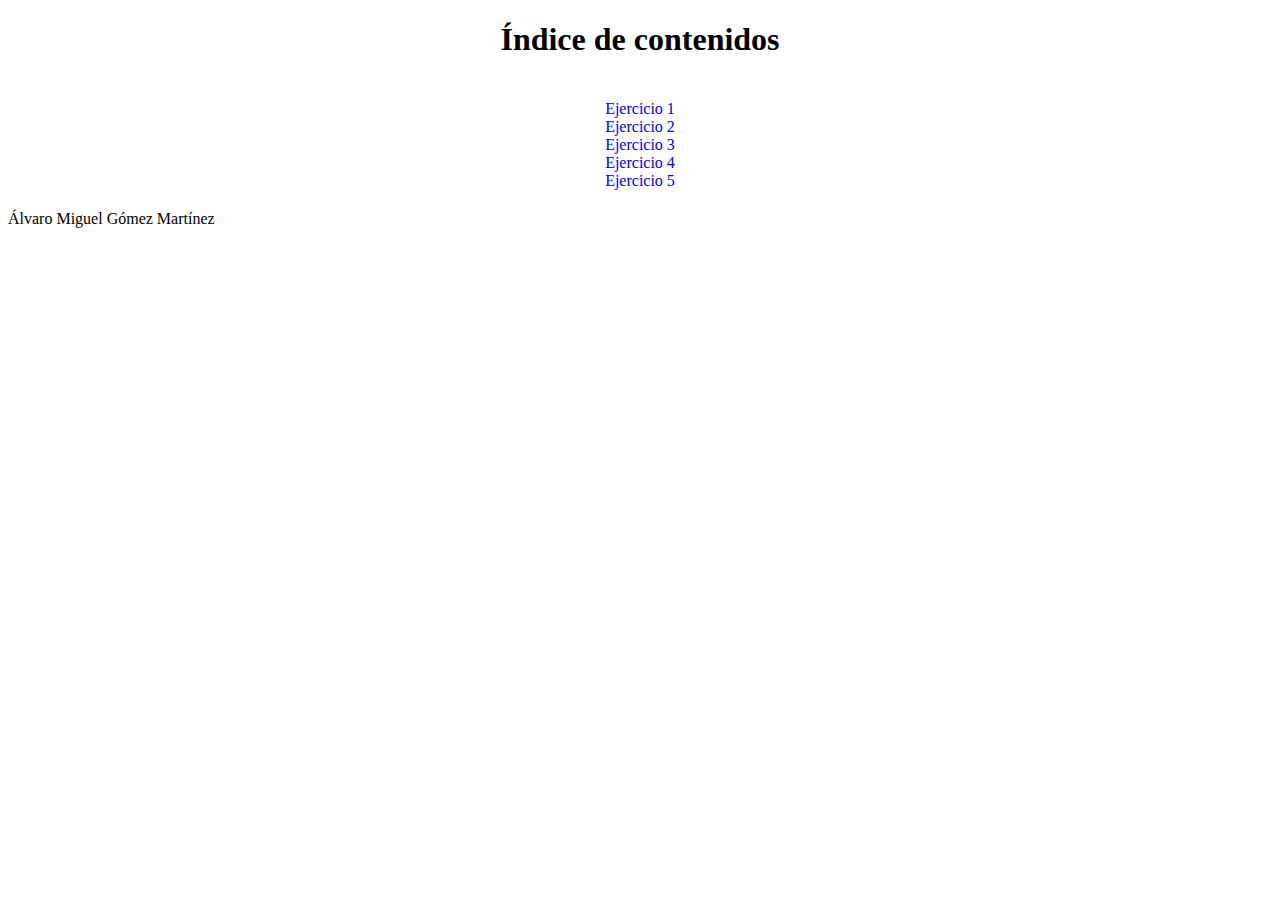
<file: index.html>
<!DOCTYPE html>
<html xmlns='http://www.w3.org/1999/xhtml' lang='es'>
  <head>
    <meta charset='utf-8' />
    <title>Ejercicio 1.1</title>
    <link rel="stylesheet" href="general.css">
  </head>

  <body>
<h1>Índice de contenidos</h1>
<div id="contenido">
<a href="Ej1">Ejercicio 1</a><br>
<a href="Ej2">Ejercicio 2</a><br>
<a href="Ej3">Ejercicio 3</a><br>
<a href="Ej4">Ejercicio 4</a><br>
<a href="Ej5">Ejercicio 5</a><br>
</div>
<footer>Álvaro Miguel Gómez Martínez</footer>
</body>

</html>
</file>
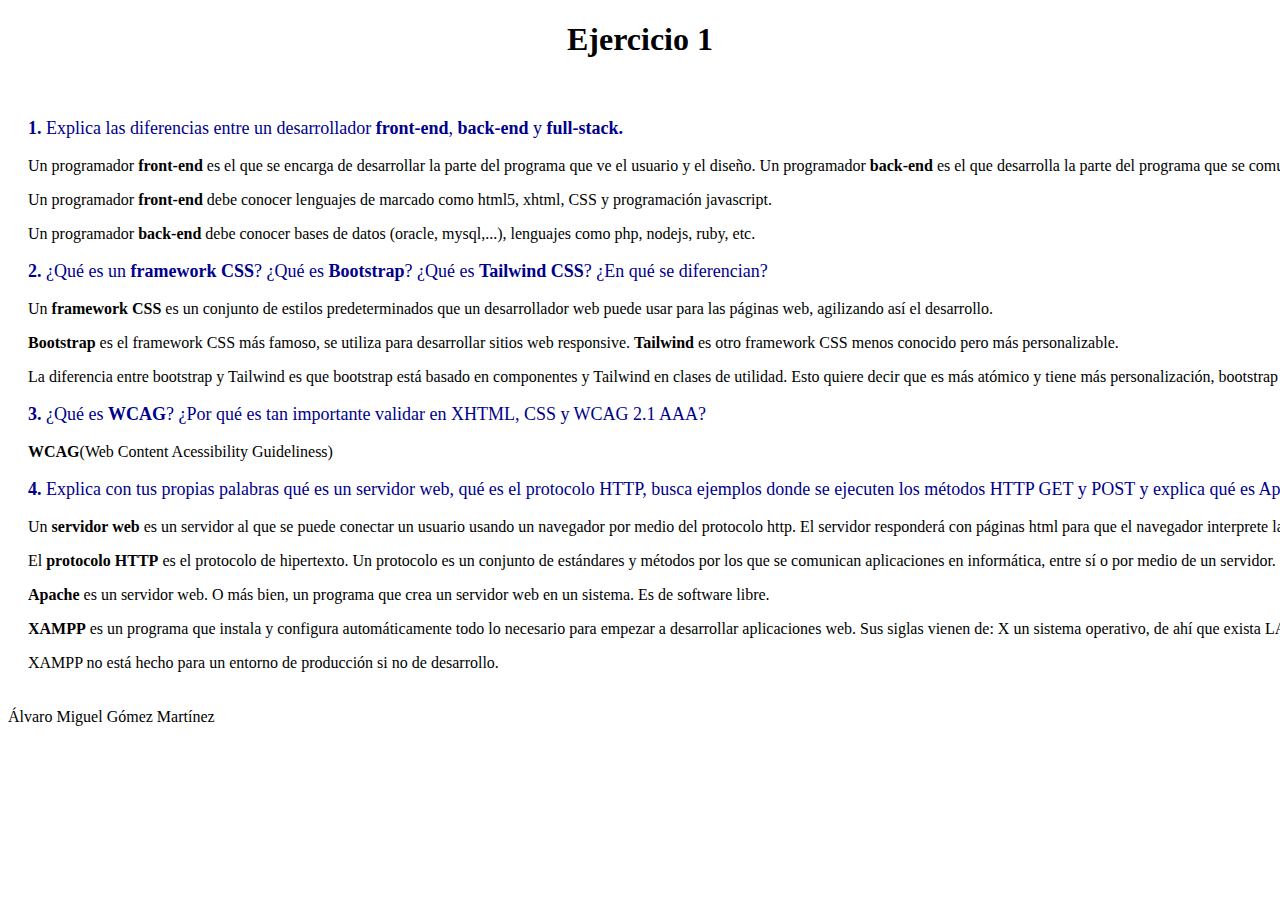
<file: Ej1/index.html>
<!DOCTYPE html>
<html xmlns='http://www.w3.org/1999/xhtml' lang='es'>
  <head>
    <meta charset='utf-8' />
    <title>Ejercicio 1.1</title>
    <link rel="stylesheet" href="../general.css">
  </head>

  <body>
    <h1>Ejercicio 1</h1>
    <div id="contenido">
      <p class="preguntas"><strong>1.</strong> Explica las diferencias entre un desarrollador <strong>front-end</strong>, <strong>back-end</strong> y <strong>full-stack.</strong></p>
      <p class="respuestas">Un programador <strong>front-end</strong> es el que se encarga de desarrollar la parte del programa que ve el usuario y el diseño. Un programador <strong>back-end</strong> es el que desarrolla la parte del programa que se comunica con la base de datos y que se ejecuta en el mismo servidor. El programador <strong>full-stack</strong> es el que se encarga de ambas partes.</p>
      <p class="respuestas">Un programador <strong>front-end</strong> debe conocer lenguajes de marcado como html5, xhtml, CSS y programación javascript.</p>
      <p class="respuestas">Un programador <strong>back-end</strong> debe conocer bases de datos (oracle, mysql,...), lenguajes como php, nodejs, ruby, etc. </p>
      <p class="preguntas"><strong>2.</strong> ¿Qué es un <strong>framework CSS</strong>? ¿Qué es <strong>Bootstrap</strong>? ¿Qué es <strong>Tailwind CSS</strong>? ¿En qué se diferencian?</p>
      <p class="respuestas">Un <strong>framework CSS</strong> es un conjunto de estilos predeterminados que un desarrollador web puede usar para las páginas web, agilizando así el desarrollo.</p>
      <p class="respuestas"><strong>Bootstrap</strong> es el framework CSS más famoso, se utiliza para desarrollar sitios web responsive. <strong>Tailwind</strong> es otro framework CSS menos conocido pero más personalizable.</p>
      <p class="respuestas">La diferencia entre bootstrap y Tailwind es que bootstrap está basado en componentes y Tailwind en clases de utilidad. Esto quiere decir que es más atómico y tiene más personalización, bootstrap tiene unas clases genéricas predefinidas de cada cosa pero tailwind ofrece muchas clases de cada pequeña cosa que se puede modificar en el estilo de una página para que el desarrollador las junte. Al final tailwind CSS es más parecido a desarrollar en CSS puro que bootstrap. Además, una ventaja que tiene tailwind es que ocupa mucho menos que bootstrap, ya que no carga con mucho código de estilo que al final no se utiliza.</p>
      <p class="preguntas"><strong>3.</strong> ¿Qué es <strong>WCAG</strong>? ¿Por qué es tan importante validar en XHTML, CSS y WCAG 2.1 AAA?</p>
      <p class="respuestas"><strong>WCAG</strong>(Web Content Acessibility Guideliness) </p>
      <p class="preguntas"><strong>4.</strong> Explica con tus propias palabras qué es un servidor web, qué es el protocolo HTTP, busca ejemplos donde se ejecuten los métodos HTTP GET y POST y explica qué es Apache y qué es XAMPP.</p>
      <p class="respuestas">Un <strong>servidor web</strong> es un servidor al que se puede conectar un usuario usando un navegador por medio del protocolo http. El servidor responderá con páginas html para que el navegador interprete las etiquetas y muestre el contenido al usuario.</p>
      <p class="respuestas">El <strong>protocolo HTTP</strong> es el protocolo de hipertexto. Un protocolo es un conjunto de estándares y métodos por los que se comunican aplicaciones en informática, entre sí o por medio de un servidor. En concreto el protocolo de hipertexto lo ofrece un servidor web, hechos normalmente con apache o nginx y al que se accede por medio de un navegador. Este responde con etiquetas que el navegador interpreta.</p>
      <p class="respuestas"><strong>Apache</strong> es un servidor web. O más bien, un programa que crea un servidor web en un sistema. Es de software libre.</p>
      <p class="respuestas"><strong>XAMPP</strong> es un programa que instala y configura automáticamente todo lo necesario para empezar a desarrollar aplicaciones web. Sus siglas vienen de: X un sistema operativo, de ahí que exista LAMPP y WAMPP (GNU/<strong>L</strong>inux y <strong>W</strong>indows), A de apache, M de mysql o mariadb, P de php y la otra P de perl.</p>
      <p class="respuestas">XAMPP no está hecho para un entorno de producción si no de desarrollo.</p>
    </div>
    <footer>Álvaro Miguel Gómez Martínez</footer>
  </body>
</html>
</file>
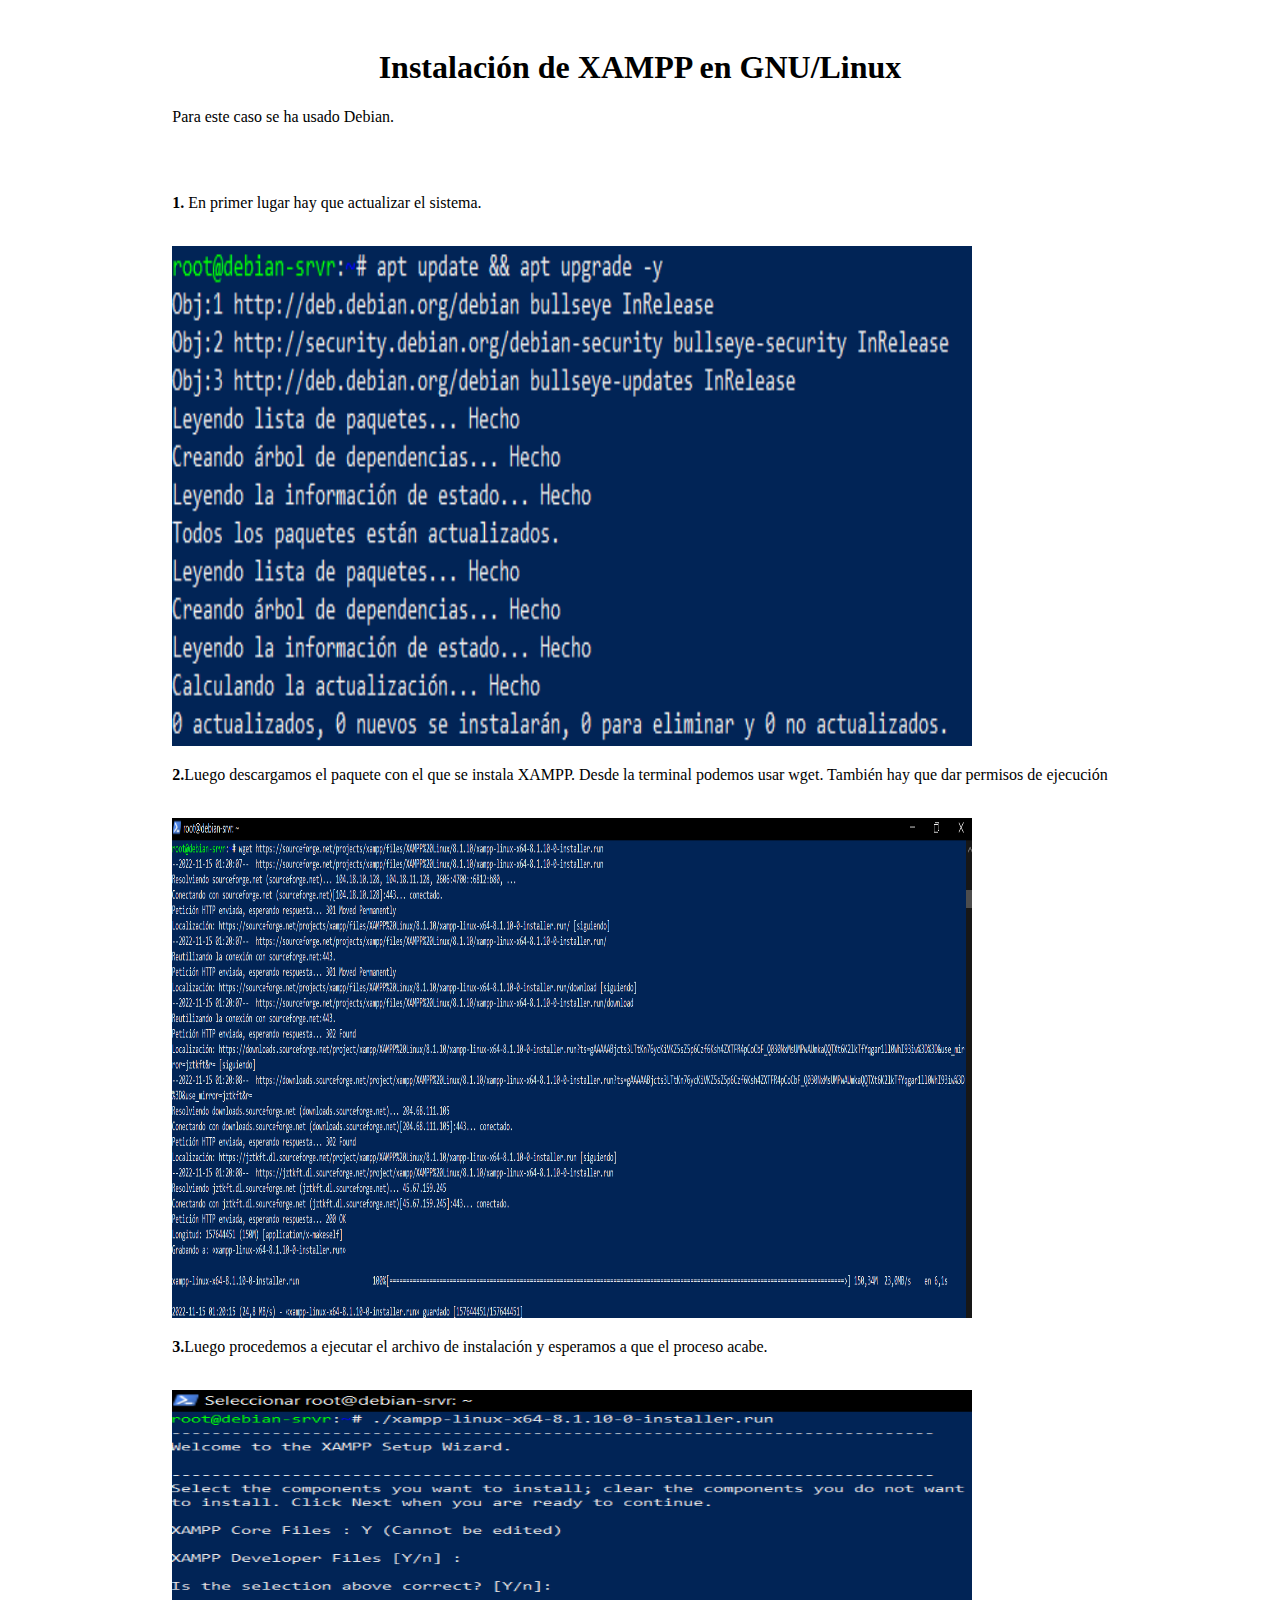
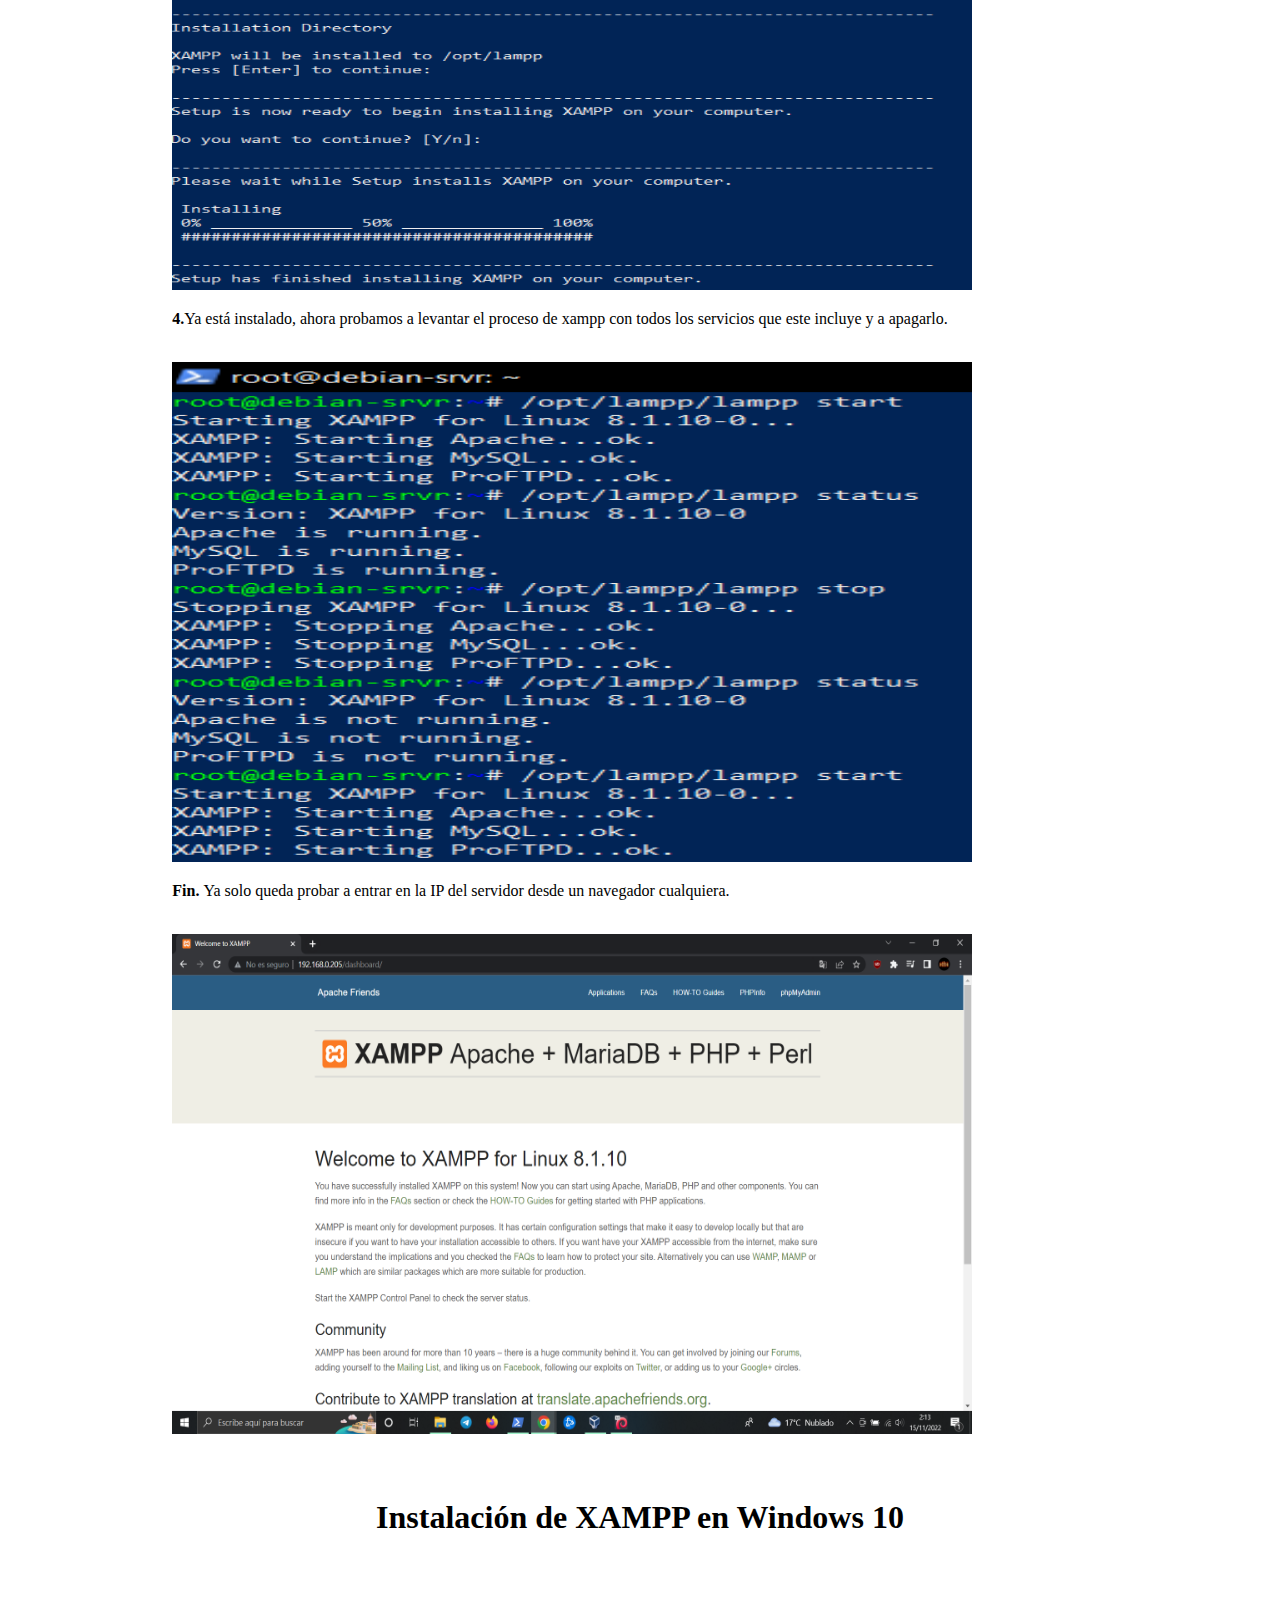
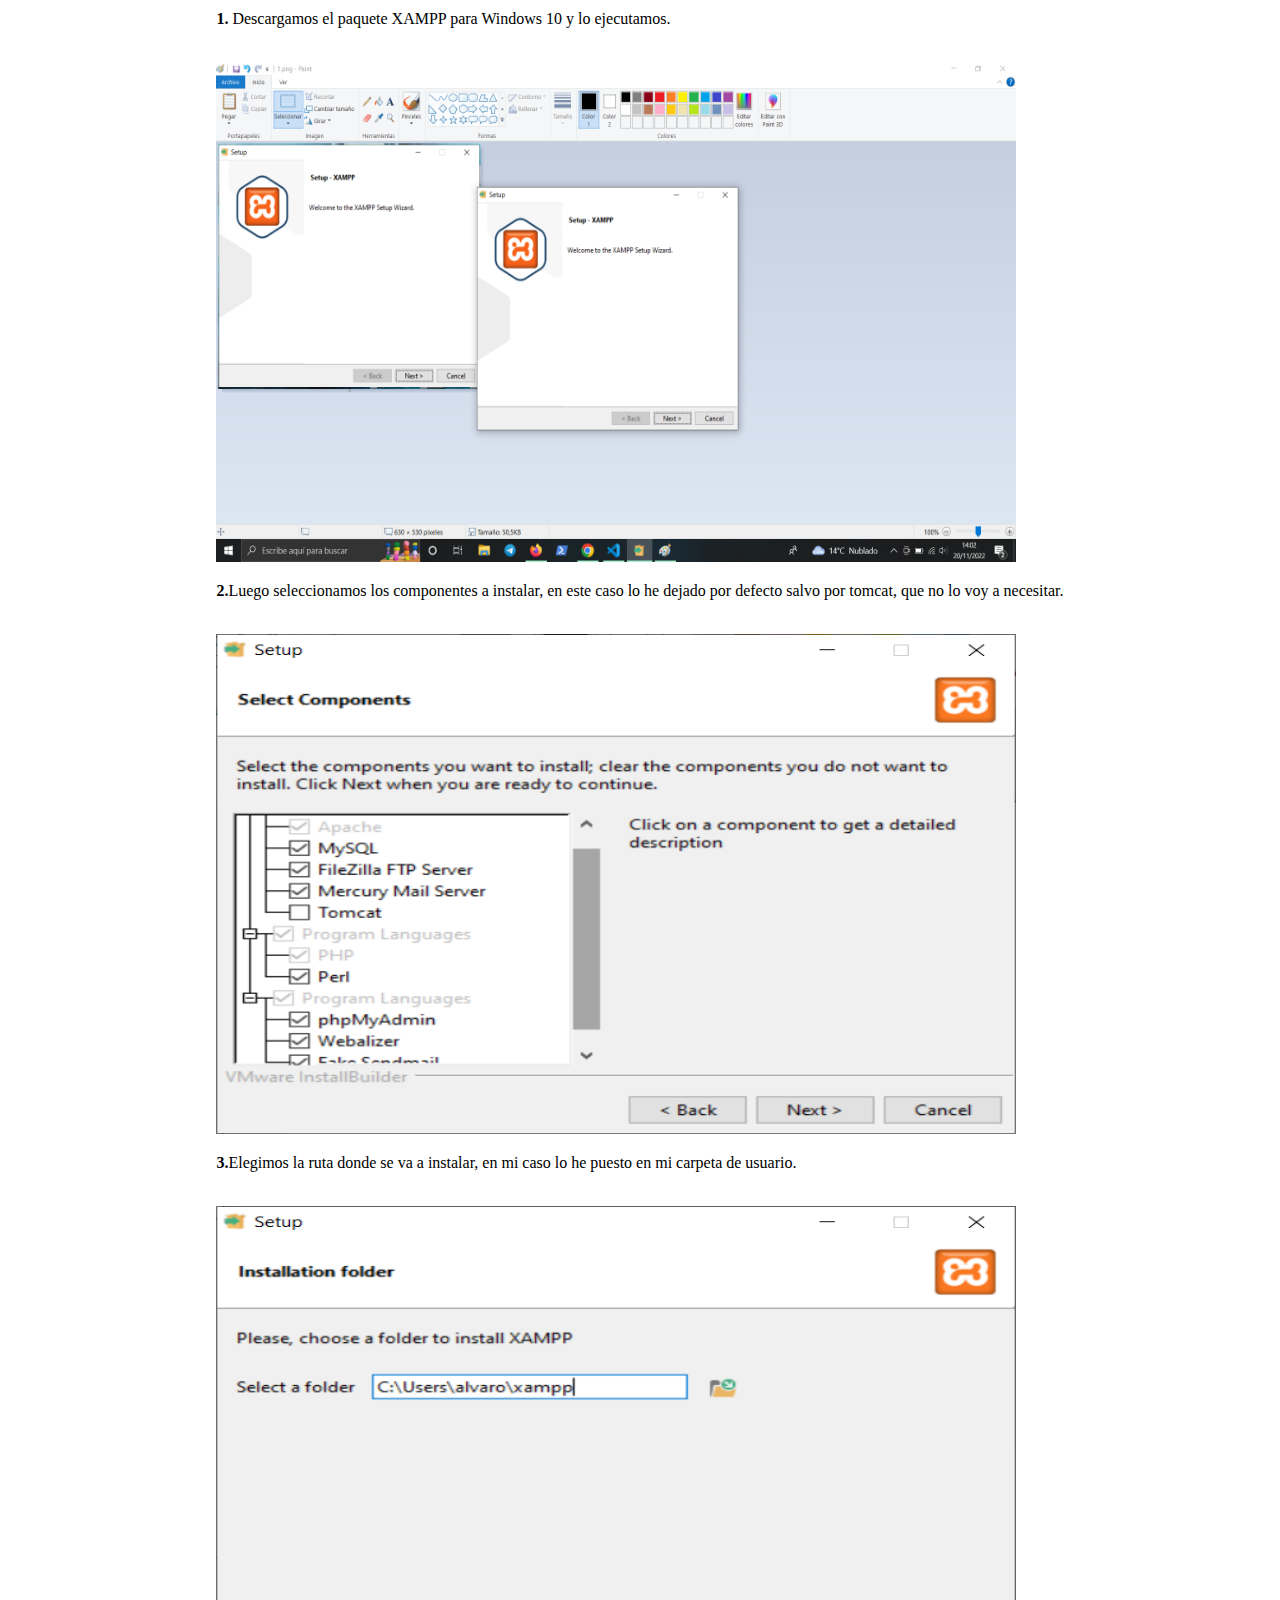
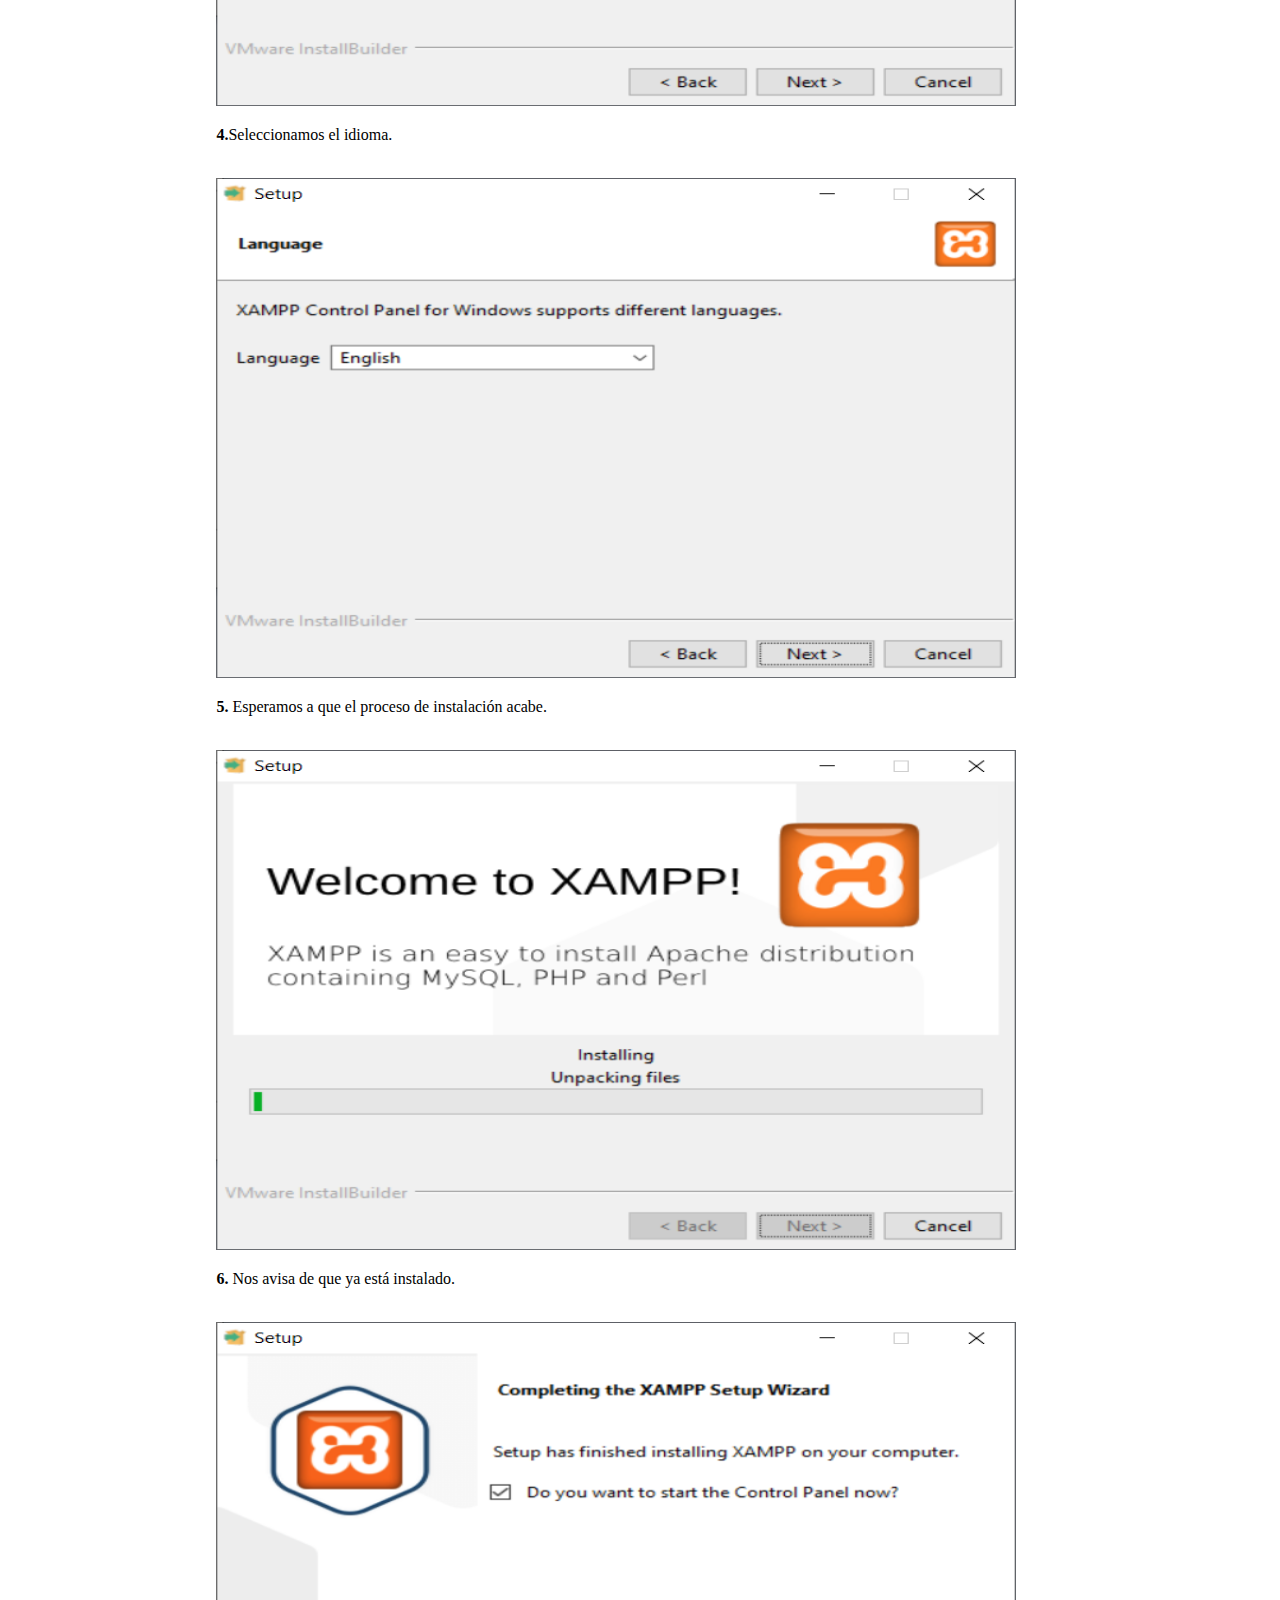
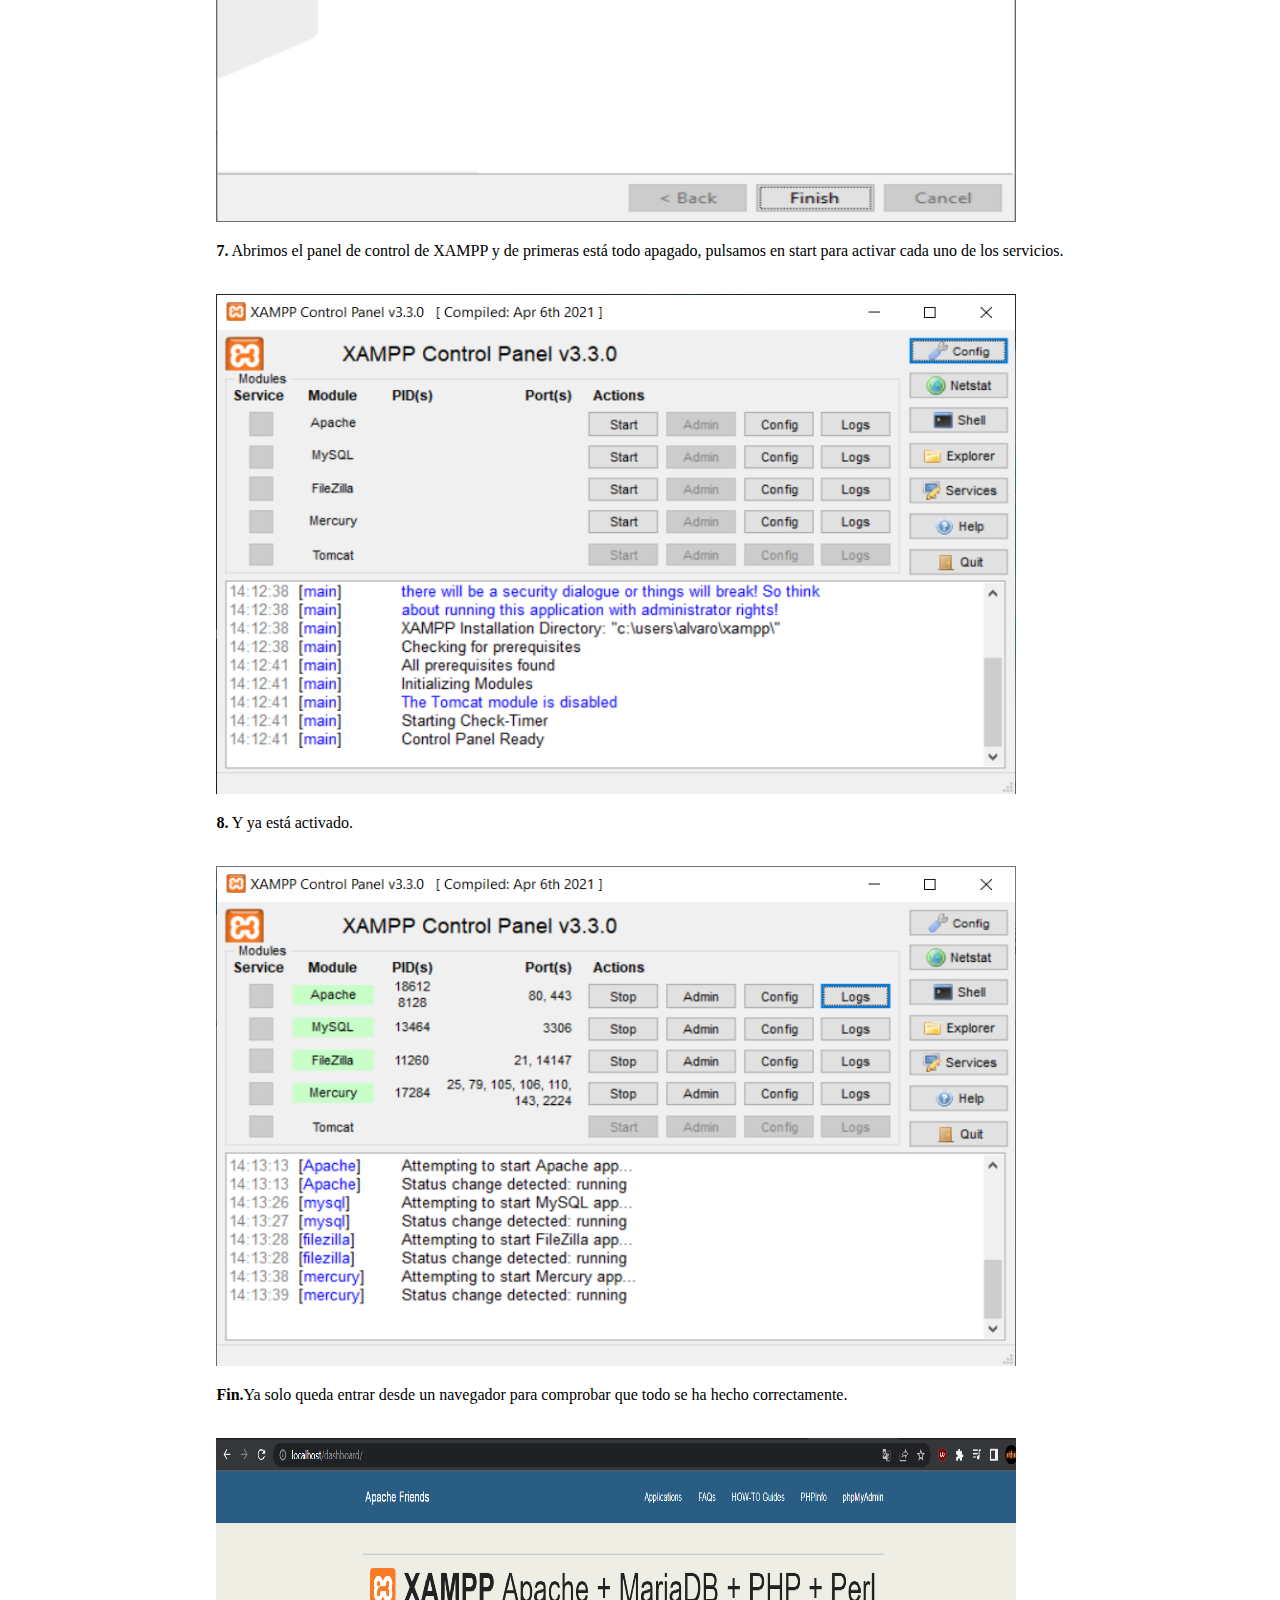
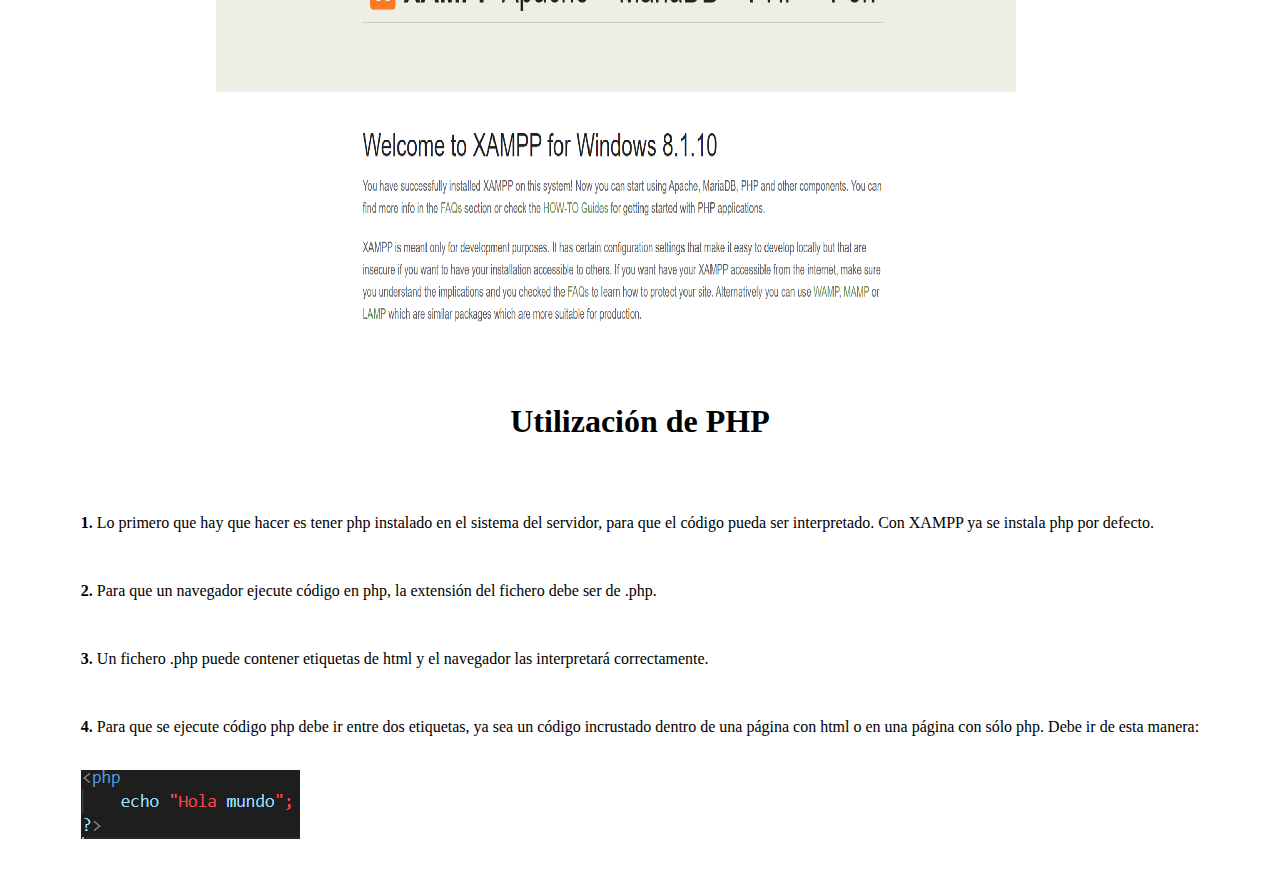
<file: Ej2/index.html>
<!DOCTYPE html>
<html xmlns='http://www.w3.org/1999/xhtml' lang='es'>
  <head>
    <meta charset='utf-8' />
    <title>Ejercicio 1.1</title>
    <link rel="stylesheet" href="../general.css">
  </head>

  <body>
    <div id="contenido">
        <h1>Instalación de XAMPP en GNU/Linux</h1>
        <p>Para este caso se ha usado Debian.</p>
        <br>
        <br>
        <p><strong>1.</strong> En primer lugar hay que actualizar el sistema.</p><br>
        <img src="../imagenes/linux/3.png" alt="actualización del sistema" height="500px" width="800px"><br>
        <p><strong>2.</strong>Luego descargamos el paquete con el que se instala XAMPP. Desde la terminal podemos usar wget. También hay que dar permisos de ejecución</p><br>
        <img src="../imagenes/linux/4.png" alt="descarga del paquete con wget" height="500px" width="800px"><br>
        <p><strong>3.</strong>Luego procedemos a ejecutar el archivo de instalación y esperamos a que el proceso acabe.</p><br>
        <img src="../imagenes/linux/5.png" alt="ejecución del paquete xampp" height="500px" width="800px"><br>
        <p><strong>4.</strong>Ya está instalado, ahora probamos a levantar el proceso de xampp con todos los servicios que este incluye y a apagarlo.</p><br>
        <img src="../imagenes/linux/6.png" alt="probamos start, status y stop con el proceso de xampp" height="500px" width="800px"><br>
        <p><strong>Fin. </strong> Ya solo queda probar a entrar en la IP del servidor desde un navegador cualquiera.</p><br>
        <img src="../imagenes/linux/8.png" alt="visualizando la página desde un navegador" height="500px" width="800px"><br>
    </div>
    <div id="contenido">
        <h1>Instalación de XAMPP en Windows 10</h1>
        <br>
        <br>
        <p><strong>1.</strong> Descargamos el paquete XAMPP para Windows 10 y lo ejecutamos.</p><br>
        <img src="../imagenes/windows/1.png" alt="primera pantalla de instalación de xampp" height="500px" width="800px"><br>
        <p><strong>2.</strong>Luego seleccionamos los componentes a instalar, en este caso lo he dejado por defecto salvo por tomcat, que no lo voy a necesitar.</p><br>
        <img src="../imagenes/windows/2.png" alt="selección de componentes a instalar" height="500px" width="800px"><br>
        <p><strong>3.</strong>Elegimos la ruta donde se va a instalar, en mi caso lo he puesto en mi carpeta de usuario.</p><br>
        <img src="../imagenes/windows/3.png" alt="ruta de instalación" height="500px" width="800px"><br>
        <p><strong>4.</strong>Seleccionamos el idioma.</p><br>
        <img src="../imagenes/windows/4.png" alt="selección de idioma" height="500px" width="800px"><br>
        <p><strong>5.</strong> Esperamos a que el proceso de instalación acabe.</p><br>
        <img src="../imagenes/windows/5.png" alt="barra de proceso de instalación" height="500px" width="800px"><br>
        <p><strong>6.</strong> Nos avisa de que ya está instalado.</p><br>
        <img src="../imagenes/windows/6.png" alt="pantalla de aviso de que se ha terminado la instalación" height="500px" width="800px"><br>
        <p><strong>7.</strong> Abrimos el panel de control de XAMPP y de primeras está todo apagado, pulsamos en start para activar cada uno de los servicios.</p><br>
        <img src="../imagenes/windows/7.png" alt="panel de control de xampp, todos los servicios apagados" height="500px" width="800px"><br>
        <p><strong>8.</strong> Y ya está activado.</p><br>
        <img src="../imagenes/windows/8.png" alt="panel de control de xampp, todos los servicios funcionando" height="500px" width="800px"><br>
        <p><strong>Fin.</strong>Ya solo queda entrar desde un navegador para comprobar que todo se ha hecho correctamente.</p><br>
        <img src="../imagenes/windows/9.png" alt="visualizando la página desde un navegador" height="500px" width="800px"><br>
    </div>
    <div id="contenido">
        <h1>Utilización de PHP</h1>
        <br>
        <br>
        <p><strong>1.</strong> Lo primero que hay que hacer es tener php instalado en el sistema del servidor, para que el código pueda ser interpretado. Con XAMPP ya se instala php por defecto.</p><br>
        <p><strong>2.</strong> Para que un navegador ejecute código en php, la extensión del fichero debe ser de .php.</p><br>
        <p><strong>3.</strong> Un fichero .php puede contener etiquetas de html y el navegador las interpretará correctamente.</p><br>
        <p><strong>4.</strong> Para que se ejecute código php debe ir entre dos etiquetas, ya sea un código incrustado dentro de una página con html o en una página con sólo php. Debe ir de esta manera:</p><br>
        <img src="../imagenes/php.png" alt="selección de componentes a instalar"><br>
    </div>
  </body>
  </html>
</file>
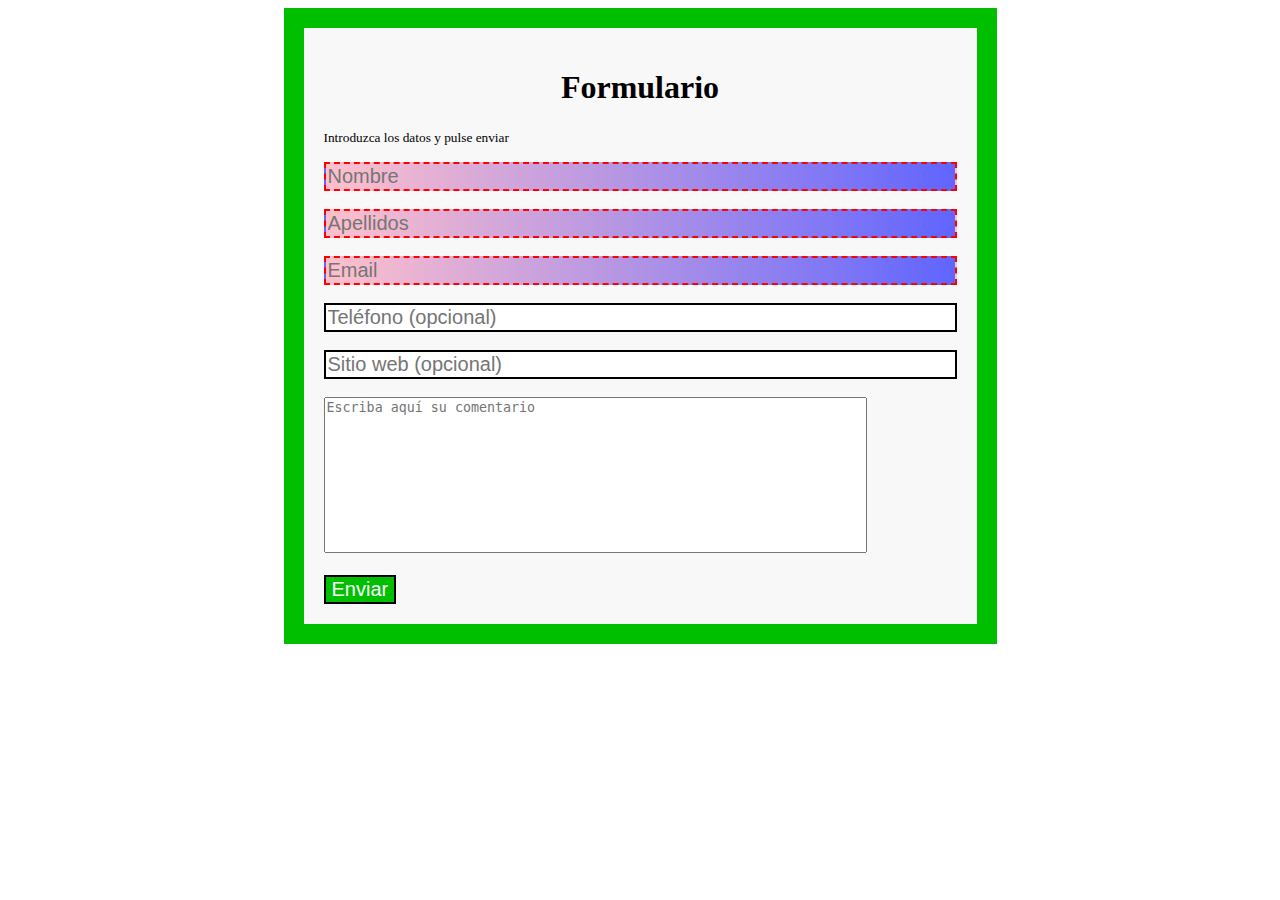
<file: Ej3/index.html>
<!DOCTYPE html>
<html xmlns='http://www.w3.org/1999/xhtml' lang='es'>
  <head>
    <meta charset='utf-8' />
    <title>Ejercicio 1.1</title>
    <link rel="stylesheet" href="../general.css">
  </head>

  <body>
    <div id="formulario" class="contenido">
        <h1>Formulario</h1>
        <p><small> Introduzca los datos y pulse enviar </small></p>
        <form action="usuario.php" method="post">
            <input type="text" name="nombre" id="nombre" placeholder="Nombre" size="50" required>
            <br><br>
            <input type="text" name="apellidos" id="apellidos" placeholder="Apellidos" size="50" required="true">
            <br><br>
            <input type="email" name="correo" id="correo" placeholder="Email" size="50" required="true">
            <br><br>
            <input type="tel" name="telefono" id="telefono" placeholder="Teléfono (opcional)" size="50">
            <br><br>
            <input type="text" name="web" id="web" placeholder="Sitio web (opcional)" size="50">
            <br><br>
            <textarea style="resize: none;" name="texto" id="texto" cols="65" rows="10" placeholder="Escriba aquí su comentario"></textarea>
            <br><br>
            <input type="submit" value="Enviar">
        </form>
    </div>
  </body>
</file>
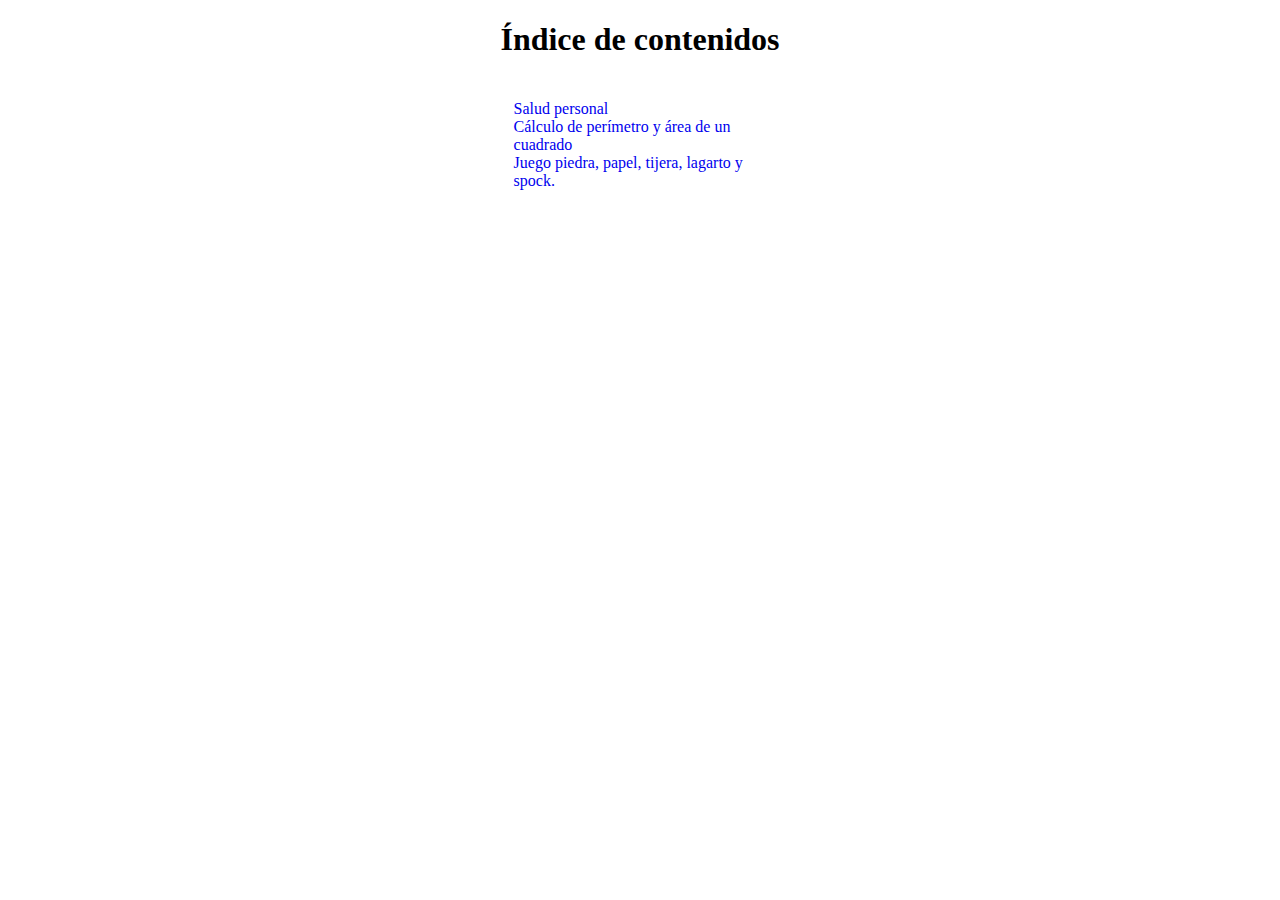
<file: Ej4/index.html>
<!DOCTYPE html>
<html xmlns='http://www.w3.org/1999/xhtml' lang='es'>
  <head>
    <meta charset='utf-8' />
    <title>Ejercicio 1.1</title>
    <link rel="stylesheet" href="../general.css">
  </head>

  <body>
<h1>Índice de contenidos</h1>

<div style="width: 20%; margin:auto;">
<a href="salud.html">Salud personal</a><br>
<a href="cuadrado.html">Cálculo de perímetro y área de un cuadrado</a><br>
<a href="juego.php">Juego piedra, papel, tijera, lagarto y spock.</a><br>
</div>
</body>

</html>
</file>
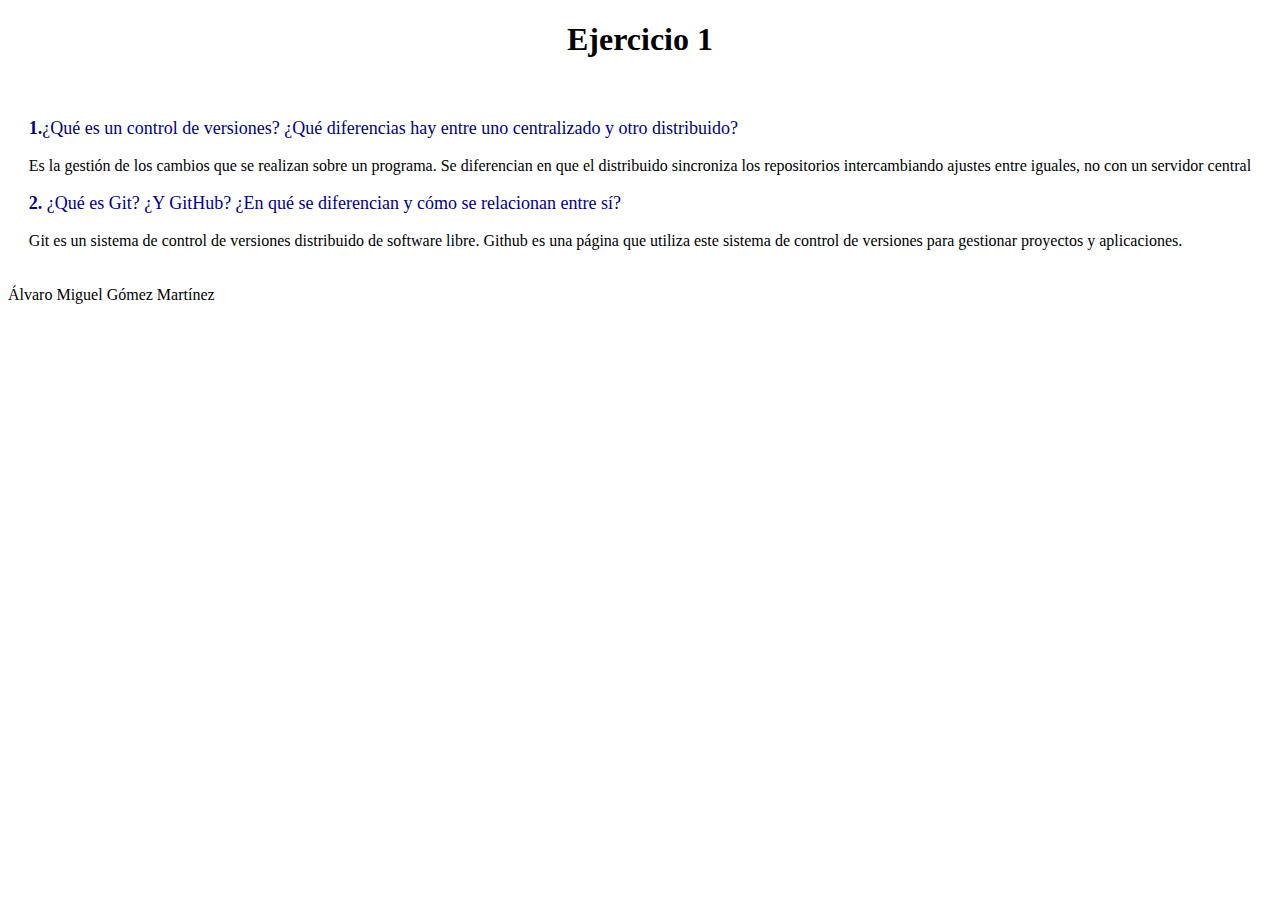
<file: Ej5/index.html>
<!DOCTYPE html>
<html xmlns='http://www.w3.org/1999/xhtml' lang='es'>
  <head>
    <meta charset='utf-8' />
    <title>Ejercicio 1.1</title>
    <link rel="stylesheet" href="../general.css">
  </head>

  <body>
    <h1>Ejercicio 1</h1>
    <div id="contenido">
      <p class="preguntas"><strong>1.</strong>¿Qué es un control de versiones? ¿Qué diferencias hay entre uno centralizado y otro distribuido? </p>
      <p class="respuestas">Es la gestión de los cambios que se realizan sobre un programa. Se diferencian en que el distribuido sincroniza los repositorios intercambiando ajustes entre iguales, no con un servidor central</p>
      <p class="preguntas"><strong>2.</strong> ¿Qué es Git? ¿Y GitHub? ¿En qué se diferencian y cómo se relacionan entre sí?</p>
      <p class="respuestas">Git es un sistema de control de versiones distribuido de software libre. Github es una página que utiliza este sistema de control de versiones para gestionar proyectos y aplicaciones.</p>
    </div>  
    <footer>Álvaro Miguel Gómez Martínez</footer>
  </body>
</html>
</file>
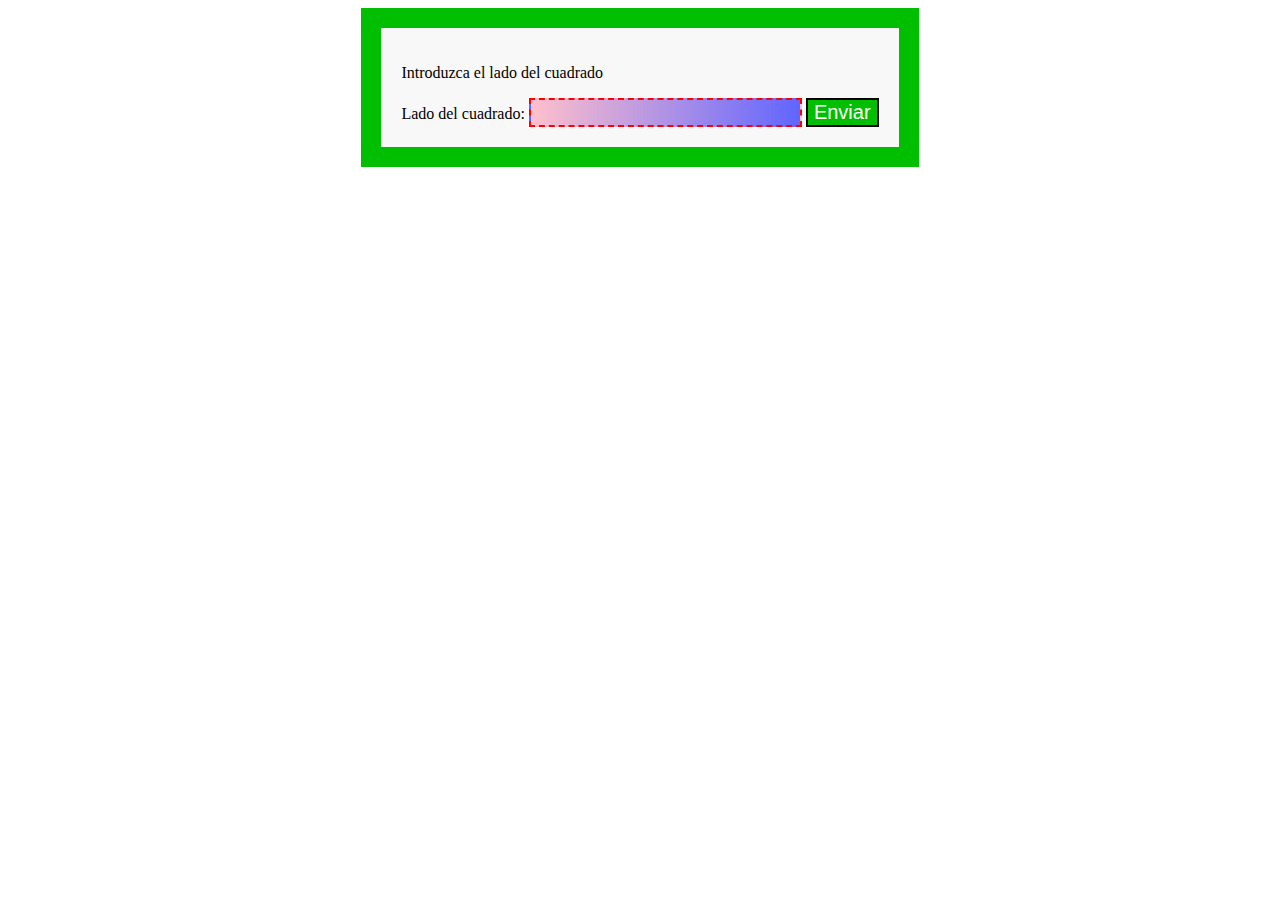
<file: Ej4/cuadrado.html>
<!DOCTYPE html>
<html xmlns='http://www.w3.org/1999/xhtml' lang='es'>
  <head>
    <meta charset='utf-8' />
    <title>Ejercicio 1.1</title>
    <link rel="stylesheet" href="../general.css">
  </head>

  <body>
    <div id="formulario">
    <p>Introduzca el lado del cuadrado</p>
    <form action="calculocuadrado.php" method="post">
        <label for="lado">Lado del cuadrado: </label>
        <input type="number" name="lado" id="lado" required="true">
        <input type="submit" value="Enviar">
    </form>
    </div>
  </body>
</html>
</file>
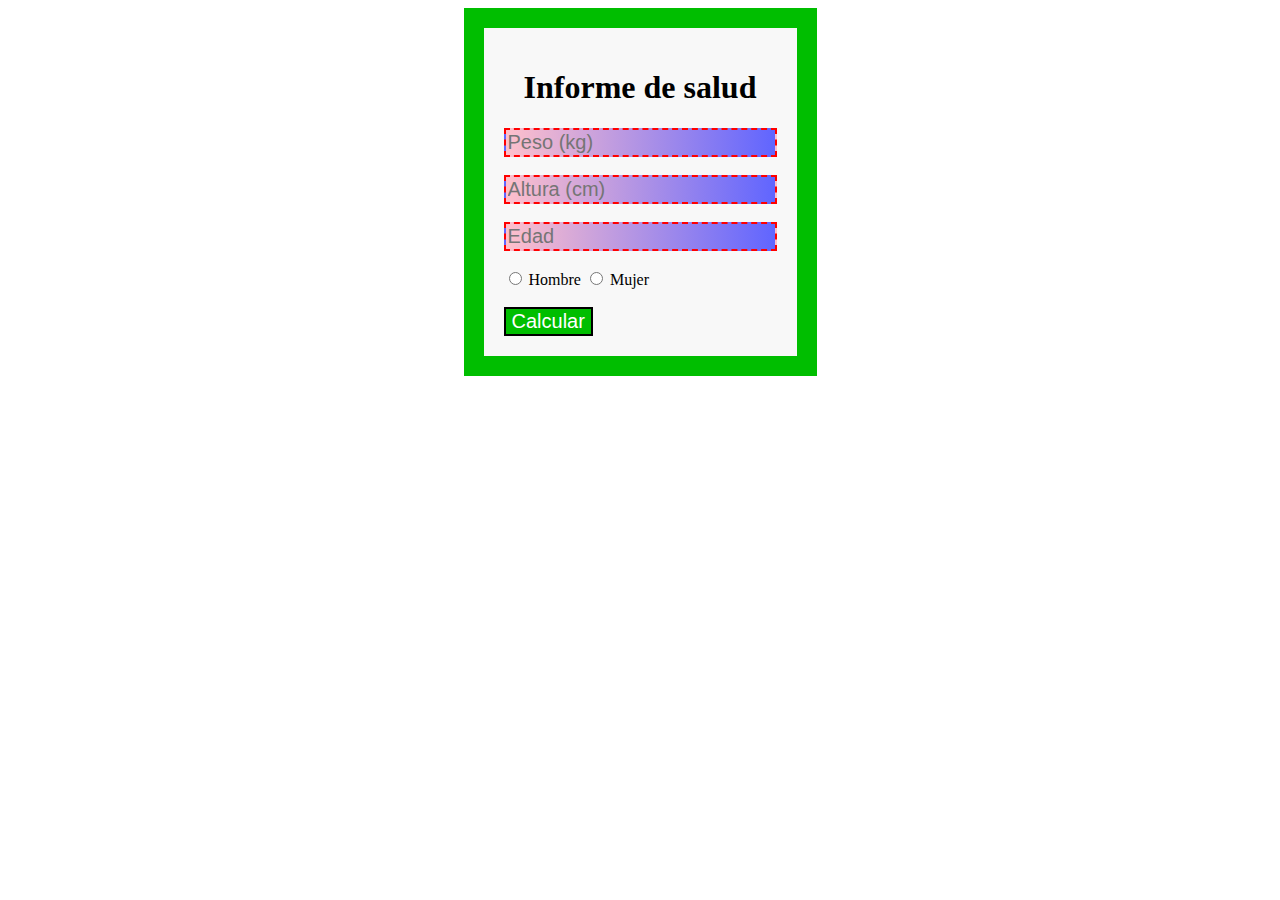
<file: Ej4/salud.html>
<!DOCTYPE html>
<html xmlns='http://www.w3.org/1999/xhtml' lang='es'>
  <head>
    <meta charset='utf-8' />
    <title>Ejercicio 1.1</title>
    <link rel="stylesheet" href="../general.css">
  </head>

  <body>
    <div id="formulario">
        <h1>Informe de salud</h1>
  <form action="calculosalud.php" method="post">
    <input type="number" name="peso" id="peso" placeholder="Peso (kg)" required="true"><br><br>
    <input type="number" name="altura" id="altura" placeholder="Altura (cm)" required="true" min="100"><br><br>
    <input type="number" name="edad" id="edad" placeholder="Edad" required="true"><br><br>
    <input type="radio" id="hombre" name="sexo" value="1" required="true"/>
    <label for="mujer">Hombre</label>

    <input type="radio" id="mujer" name="sexo" value="2" required="true"/>
    <label for="mujer">Mujer</label>
    <br><br>
    <input type="submit" name="enviar" id="enviar" value="Calcular">
  </form>
</div>
  </body>
  
</html>
</file>
<file: general.css>
#formulario{
    border-style: solid;
    border-color: rgb(0, 190, 0);
    border-width: 20px;
    background-color: rgb(248, 248, 248);
    width: max-content;
    display: block;
}
#contenido{
    width: max-content;
    display: block;
    margin: auto;
}

div:content{
    padding: 200px;
}
div {
    margin: auto;
    padding: 20px;
}
.preguntas {
    color:darkblue;
    font-size: large;

}
h1 {
    text-align: center;
}
body {
    font-size: 100%;
    font-family: 'Times New Roman', Times, serif;
  }
input:invalid {
    border: 2px dashed red;
}
input:invalid:required {
    background-image: linear-gradient(to right, pink, rgb(96, 101, 255));
}
  
input:valid {
    border: 2px solid black;
}
textarea {
    resize: none;
}
input {
    font-size: 20px;
}
input[type=submit] {
    background-color: rgb(0, 190, 0);
    color: white;
  }

a{
    text-decoration: none;
    
}
a:visited{
    color:brown;

}
a:hover{
    color: rgb(34, 255, 0);
}

input[type=submit]:hover{
    background-color: rgb(0, 111, 209);
}
</file>
